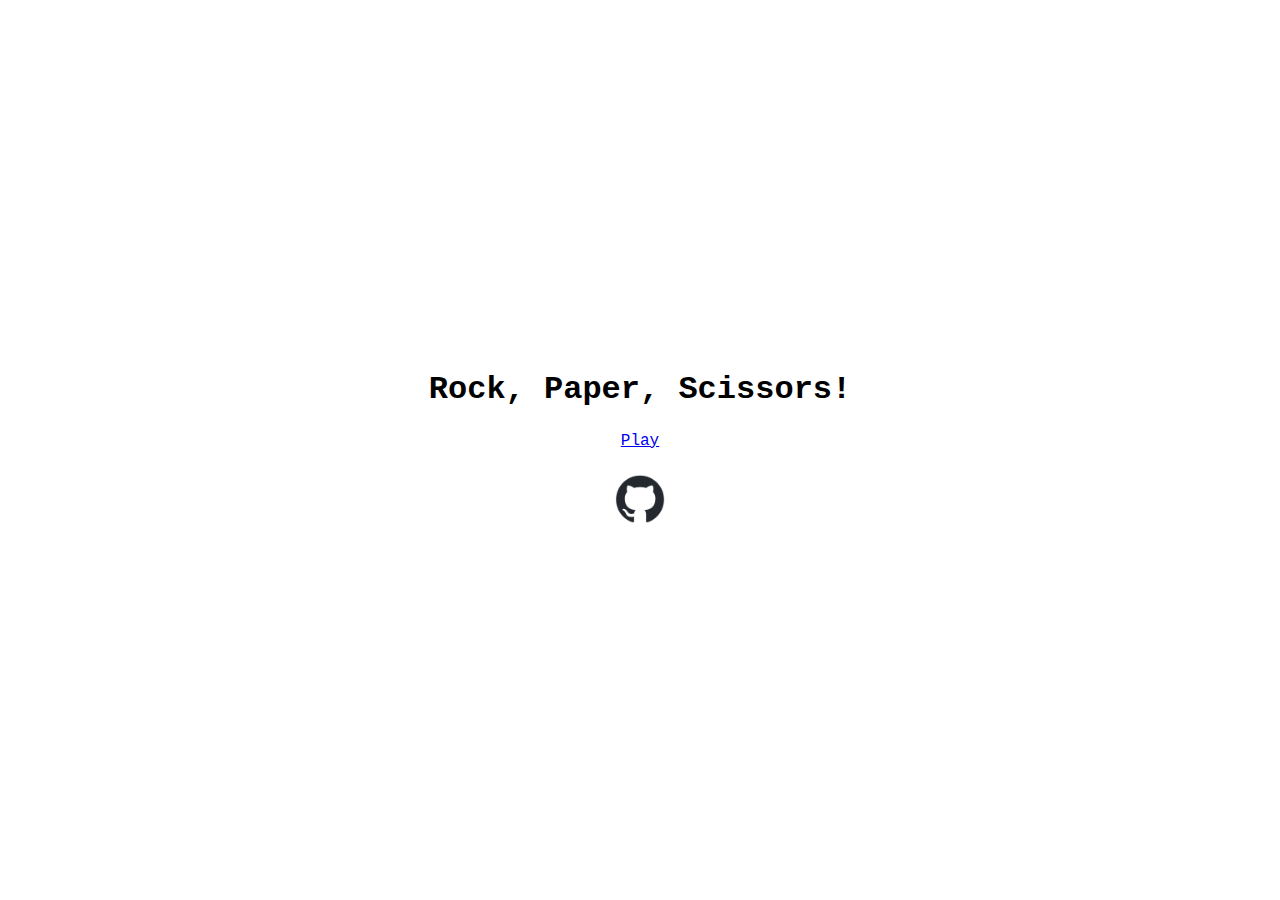
<file: index.html>
<!DOCTYPE html>
<html lang="en">
<head>
    <meta charset="UTF-8">
    <meta name="viewport" content="width=device-width, initial-scale=1.0">
    <title> Play RPS | Vvd</title>
    <style>
        html{
            height: 100vh;
        }
        body{
            margin:0;
            height: 100%;
            font-family: 'Courier New', Courier, monospace;
            display: flex;
            flex-direction: column;
            align-items: center;
            justify-content: center;
            gap: 24px;
        }
        h1{
            margin: 0;
        }
        img{
            width: 50px;
        }

    </style>
</head>
<body>
    <h1> Rock, Paper,  Scissors!</h1>
    <div>
        <a href="./game.html"> Play </a>
    </div>
    <footer>
        <a href="https://github.com/Viveyd"> <img src="./images/github-mark.png" alt="github-invertocat-logo"> </a>
    </footer>
    
    <script>

    </script>
</body>
</html>
</file>
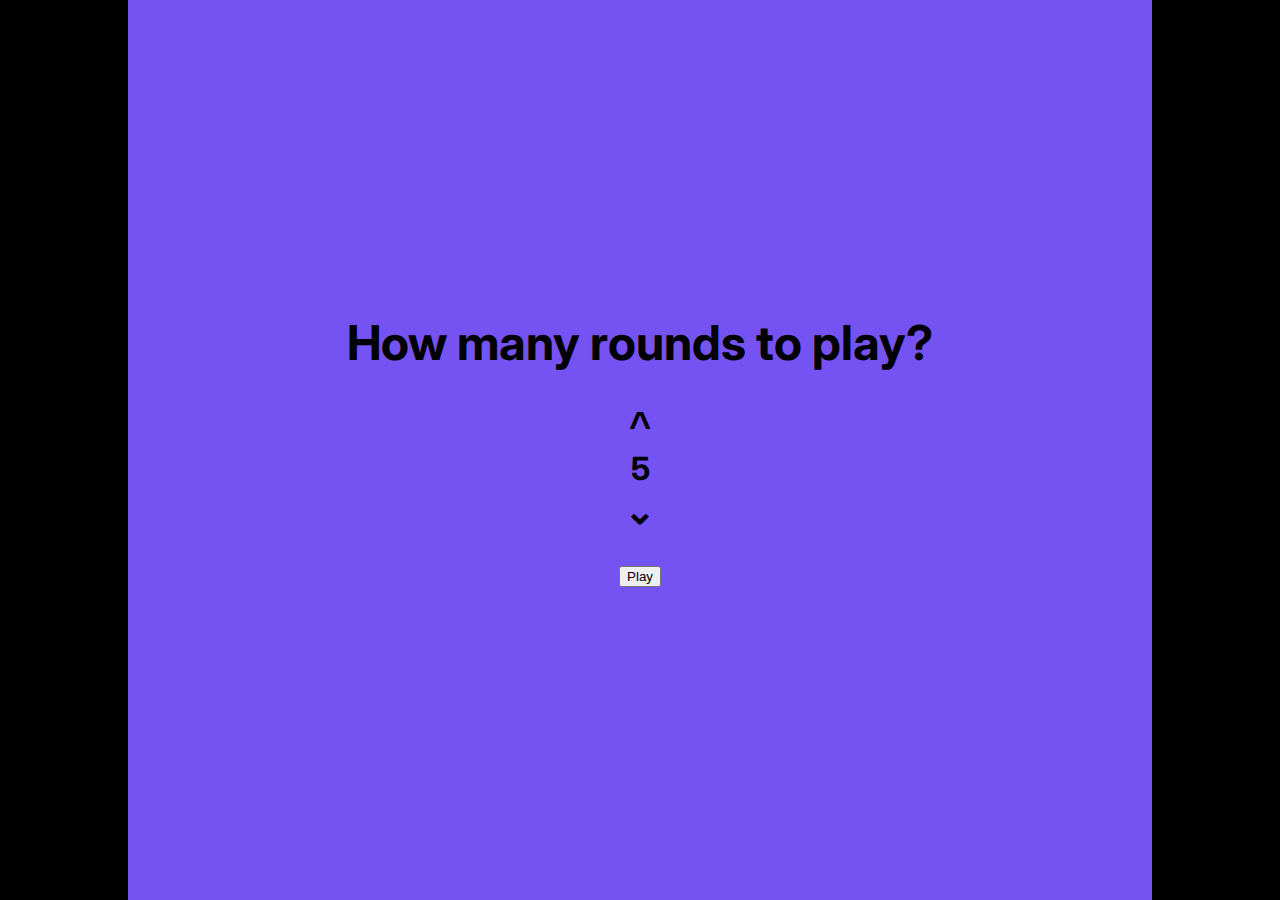
<file: game.html>
<!DOCTYPE html>
<html lang="en">
<head>
    <meta charset="UTF-8">
    <meta name="viewport" content="width=device-width, initial-scale=1.0">
    <title>Play RPS | VVD</title>
    <script src="./script.js" defer></script>
    <link rel="stylesheet" href="style.css">
    <link rel="preconnect" href="https://fonts.googleapis.com">
    <link rel="preconnect" href="https://fonts.gstatic.com" crossorigin>
    <link href="https://fonts.googleapis.com/css2?family=Inter:wght@400;700&family=Irish+Grover&display=swap" rel="stylesheet">
</head>
<body>
    <div id="pre-game">
        <h1> How many rounds to play? </h1>
        <div id="round-picker">  
            <button>^</button>
            <span> 5 </span>
            <button>⌄</button>
        </div>
        <button id="start-game-btn"> Play </button>
    </div>
    <main class="no-display">
        <section class="gameboard">
            <div class="roundboard">
                <span>Round</span>
                <span class="cur-round">1</span>
            </div>
            <div class="scoreboard">
                <span class="player-score"> 0 </span> <span> -  </span> <span class="com-score"></span>
            </div>
        </section>
        <section class="displays-con"> 
            <div class="display player">
                <div>
                    <img>
                </div>
                <span> You </span>
            </div>
            <span> VS </span>
            <div class="display com">
                <div>
                    <img>
                </div>
                <span> Com </span>
            </div>
        </section>
        <section class="controls-con">
            <button class="picker">
                <img src="./images/rock.png" alt="Rock">
            </button>
            <button class="picker">
                <img src="./images/paper.png" alt="Paper"></button>
            <button class="picker">
                <img src="./images/scissors.png" alt="Scissors"></button>
        </section>
    </main>
    <section class="end-screen no-display">
        <div>
            <h1> You Win! </h1>
            <button> Play Again </button>
        </div>
    </section>
    
</body>
</html>
</file>
<file: style.css>
html{
    font-family: 'Inter', sans-serif;
    font-weight: 700;
}

body{
    position: relative;
    height: 100vh;
    margin: 0;
    padding: 0 10% 0 10%;
    background-color: black;
}

.no-display {
    display: none !important;
}

#pre-game{
    display: flex;
    flex-direction: column;
    justify-content: center;
    align-items: center;
    gap: 32px;
    position: relative;
    background-color: #7552F2;
    height: 100%;
    font-size: 32px;
}

#pre-game h1{
    margin: 0;
    font-size: 48px;
}

#round-picker{
    display: flex;
    flex-direction: column;
    justify-content: center;
    align-items: center;
}
#round-picker button{
    background: none;
    border: none;
    font-size: 38px;
    font-weight: bold;
}

main{
    display: flex;
    flex-direction: column;
    height: 100%;
    background-color: #7552F2;
}

.gameboard{
    flex-basis: 250px;
    display: flex;
    flex-direction: column;
    box-sizing: border-box;
    padding-top: 28px;
    gap: 16px;
}
.gameboard > * {
    flex-grow: 1;
    text-align: center;
}
.gameboard .roundboard{
    font-size: 64px;
}

.gameboard .scoreboard{
    font-size: 48px;
    color: #FFFFFF;
}
.displays-con{
    display: flex;
    justify-content: center;
    height: 100%;
    gap: 48px;

}
.displays-con div{
    display: flex;
    height: 100%;
    /* border: 2px solid green; */
    flex-direction: column;
    align-items: center;
    justify-content: center;
    box-sizing: border-box;
    gap: 32px;
}

.displays-con span{
    font-size: 48px;
}

.displays-con > span{
    align-self: center;
    font-size: 64px;
    color: black;
}

.displays-con  .display.player span{
    color: #DC143C;
}

.displays-con  .display.com span{
    color: #F2E74B;
}
.display div{
    background-color: #D9D9D9;
    width: 400px;
    height: 400px;
}
div.display> div > img{
    width: 200px;
    height: 200px;
    box-sizing: border-box;
}


.controls-con{
    flex: 1 0 170px;
    display: flex;
    justify-content: center;
    gap: 58px;
}

.controls-con button{
    width: 110px;
    height: 110px;
    background-color: transparent;
    border: 0;
}

.controls-con button:hover{
    scale: 1.2;
}

.controls-con button img{
   width: 80%;
   height: 80%;
}

.no-hover:hover{
    scale: 1;
}

.end-screen{
    position: absolute;
    top: 0;
    left: 10%;
    width: 80%;
    height: 100%;
    display: flex;
    justify-content: center;
    align-items: center;
    background-color: rgba(0, 0, 0, 0.9)
}

.end-screen>div{
    display: flex;
    flex-direction: column;
    justify-content: center;
    align-items: center;
}
.end-screen h1{
    font-size: 96px;
    font-family: 'Irish Grover', 'cursive';
    color: white;
    font-weight: 400;
    margin-bottom: 10px;
}

.end-screen button{
    font-size: 24px;
    padding: 10px;
    font-weight: bold;
    background-color: brown;
    color: #FFA500;
    border: 0;
    box-shadow: 1px 1px 1px 1px black;
}

.win{
    transition: scale 0.5s;
    transition-delay:  0.2s;
    border: 5px solid #FFA500;
    scale: 1.1;
}

.lose{
    transition: scale 0.5s;
    transition-delay:  0.2s;
    border: 5px solid red;
    scale: 0.9;
}
</file>
